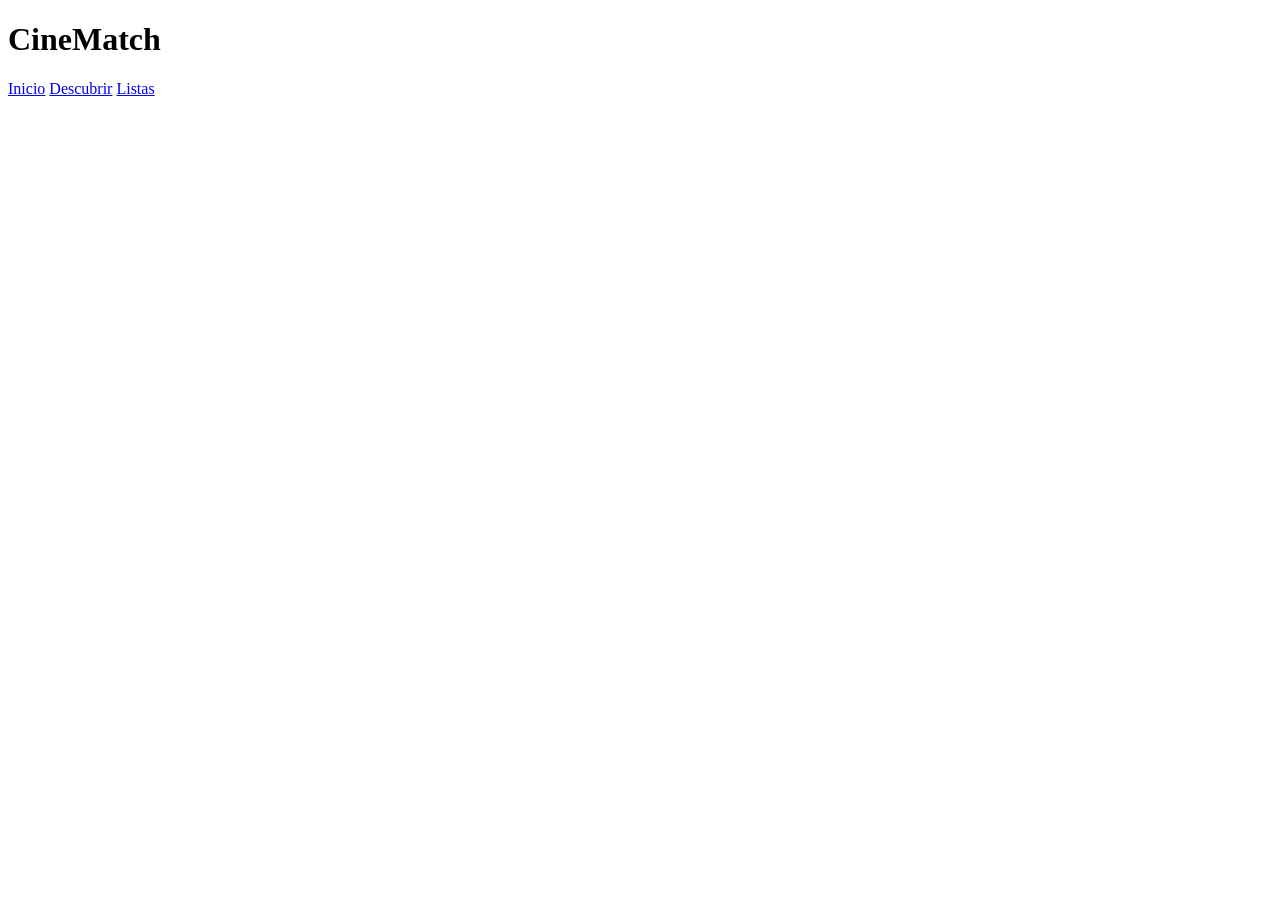
<file: inicio.html>
<!DOCTYPE html>
<html lang="es">
<head>
    <meta charset="UTF-8">
    <meta name="viewport" content="width=device-width, initial-scale=1.0">
    <title>Document</title>
</head>
<body>
    <header>
        <div>
            <h1> CineMatch</h1>
            <nav>
                <a href="../index.html">Inicio</a>
                <a href="descubrir.html">Descubrir</a>
                <a href="listas.html">Listas</a>
            </nav>
            
        </div>
       
    </header>
</body>
</html>
</file>
